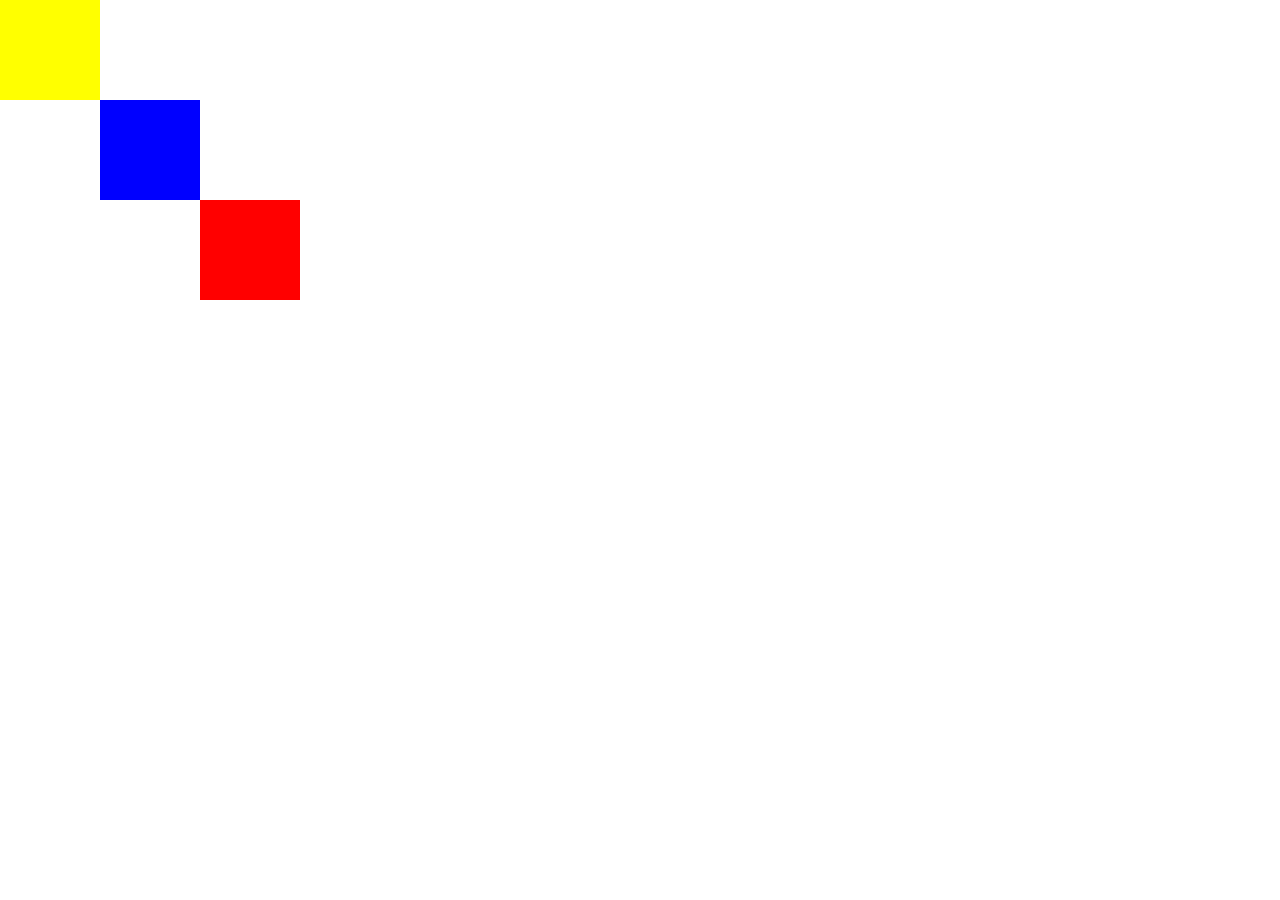
<file: box.html>
<!DOCTYPE html>
<html lang="en">
<head>
    <meta charset="UTF-8">
    <meta http-equiv="X-UA-Compatible" content="IE=edge">
    <meta name="viewport" content="width=device-width, initial-scale=1.0">
    <title>Document</title>

</head>
<style>
    body{
        margin: 0;
    }
    .red{
        height: 100px;
        width: 100px;
        background-color: red;
      position: absolute;
      left: 200px;
    top: 200px;
    }
    .blue{
        height: 100px;
        width: 100px;
        background-color:blue;
       position: absolute;
       left: 100px;
       top: 100px;
    }
    .yellow{
        height: 100px;
        width: 100px;
        background-color:yellow;
       
    }
</style>
<body>
    <div class="red"></div>
    <div class="blue"></div>
    <div class="yellow"></div>
</body>
</html>
</file>
